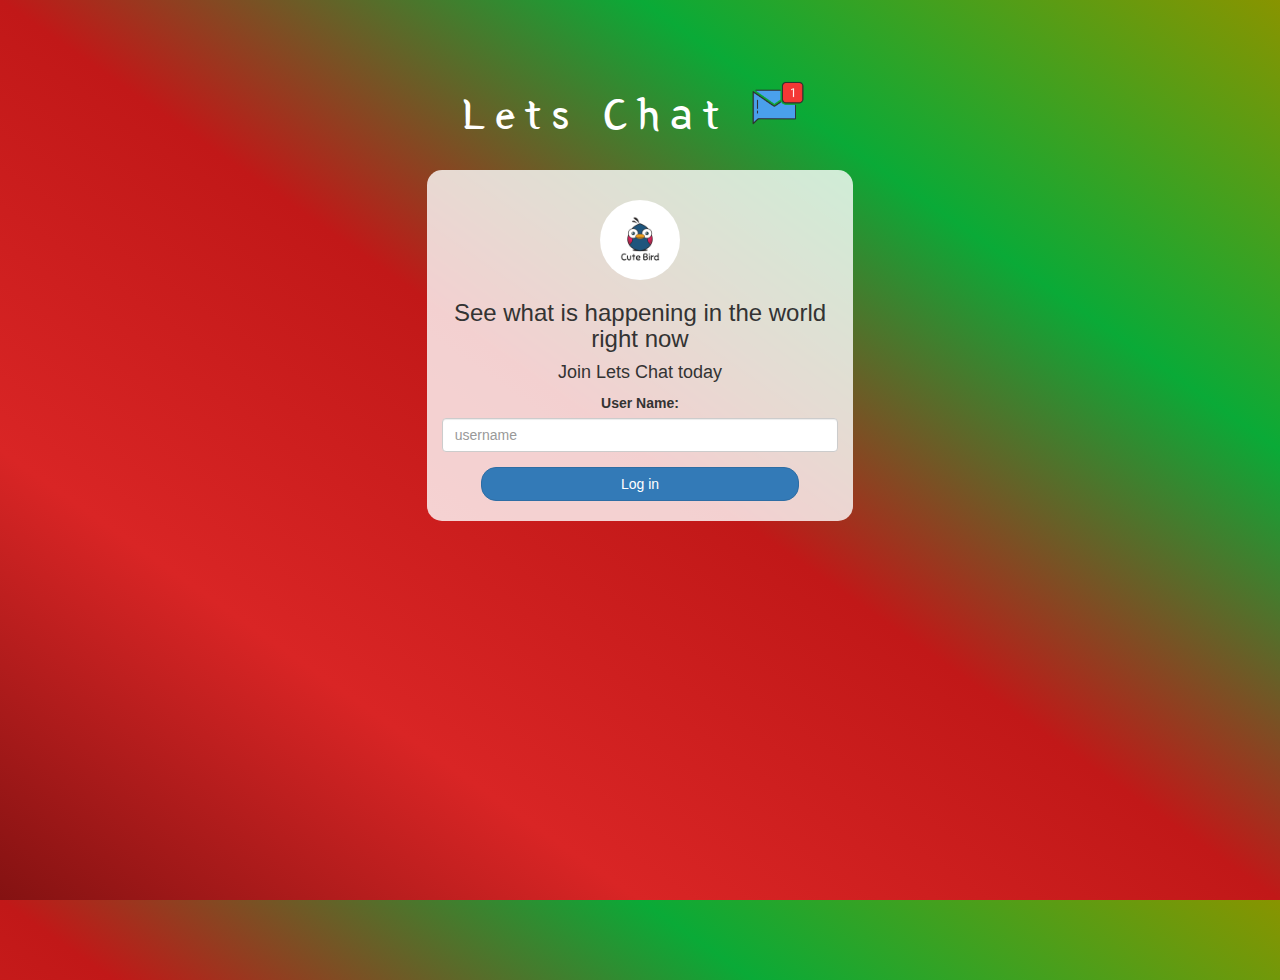
<file: index.html>
<!DOCTYPE html>
<html>
<head>
	<title>Lets Chat</title>
<link href="https://fonts.googleapis.com/css?family=Yeon+Sung&display=swap" rel="stylesheet"><meta name="viewport" content="width=device-width, initial-scale=1">

<link rel="stylesheet" href="https://maxcdn.bootstrapcdn.com/bootstrap/3.4.0/css/bootstrap.min.css">
<script src="https://ajax.googleapis.com/ajax/libs/jquery/3.4.1/jquery.min.js"></script>
<script src="https://maxcdn.bootstrapcdn.com/bootstrap/3.4.0/js/bootstrap.min.js"></script>

<link rel="stylesheet" type="text/css" href="style.css">
<script src="kwitter.js"></script>
</head>
<body>
<center>
	<h1 class="header">	
		Lets Chat	<sup>
	<img src="m2.png">
	</sup>
</h1>
	<div class="col-lg-4 col-md-6 col-sm-6 col-xs-11 login_div">
	<img src="logo.png" class="logo">
		<h3 >See what is happening in the world right now</h3>
		<h4 >Join Lets Chat today</h4>
		<div class="form-group">
		  <label >User Name:</label>
<input type="text"id="user_name"class="form-control"placeholder="username">
		</div>
		<button id="login_button" onclick="adduser()" class="btn btn-primary">Log in</button>
		<br><br>
	</div>
</center>
</body>
</html>
</file>
<file: style.css>
html, body
{
  height: 100%;
  margin: 0;
}

body
{
background-image: linear-gradient(to right top, #841212, #d92525, #c11818, #0aaa37, #889400);
}

.header
{
	color: white;font-family: 'Yeon Sung';font-size: 45px;letter-spacing: 10px;margin-top: 80px;
}
.header img
{
	width: 80px;margin-left: -15px;
}

.login_div
{
	background: rgba(255,255,255,0.8);float: none;border-radius: 15px;
}

.logo
{
	width: 80px;margin-top: 30px;border-radius: 40px;
}

#login_button
{
	width: 80%;border-radius: 15px;
}

.room_name
{
	cursor: pointer;
	font-size: 20px;
}


#logout
{
	font-size: 20px; float: right;
}


#output
{
	padding: 10px; width:80%;background: rgba(255,255,255,0.8);border-radius: 15px;
}

.input_div_room_page
{
	width: 80%;
}

.input_div label
{
	color: white;font-size: 20px;
}


.input_div_message_page
{
	position: fixed;bottom: 0px;width: 100%;background: rgba(255,255,255,0.8);
}
.input_div_message_page label
{
	color: black;
}
.input_div_message_page #msg
{
	width: 80%;
}
.input_div_message_page button
{
	margin-top: 15px;
	width: 50%; 
}
.color_white
{
	color: white
}

.user_tick
{
	width:20px;
}
.message_h4
{
	padding-left:5px;color:grey;
}
</file>
